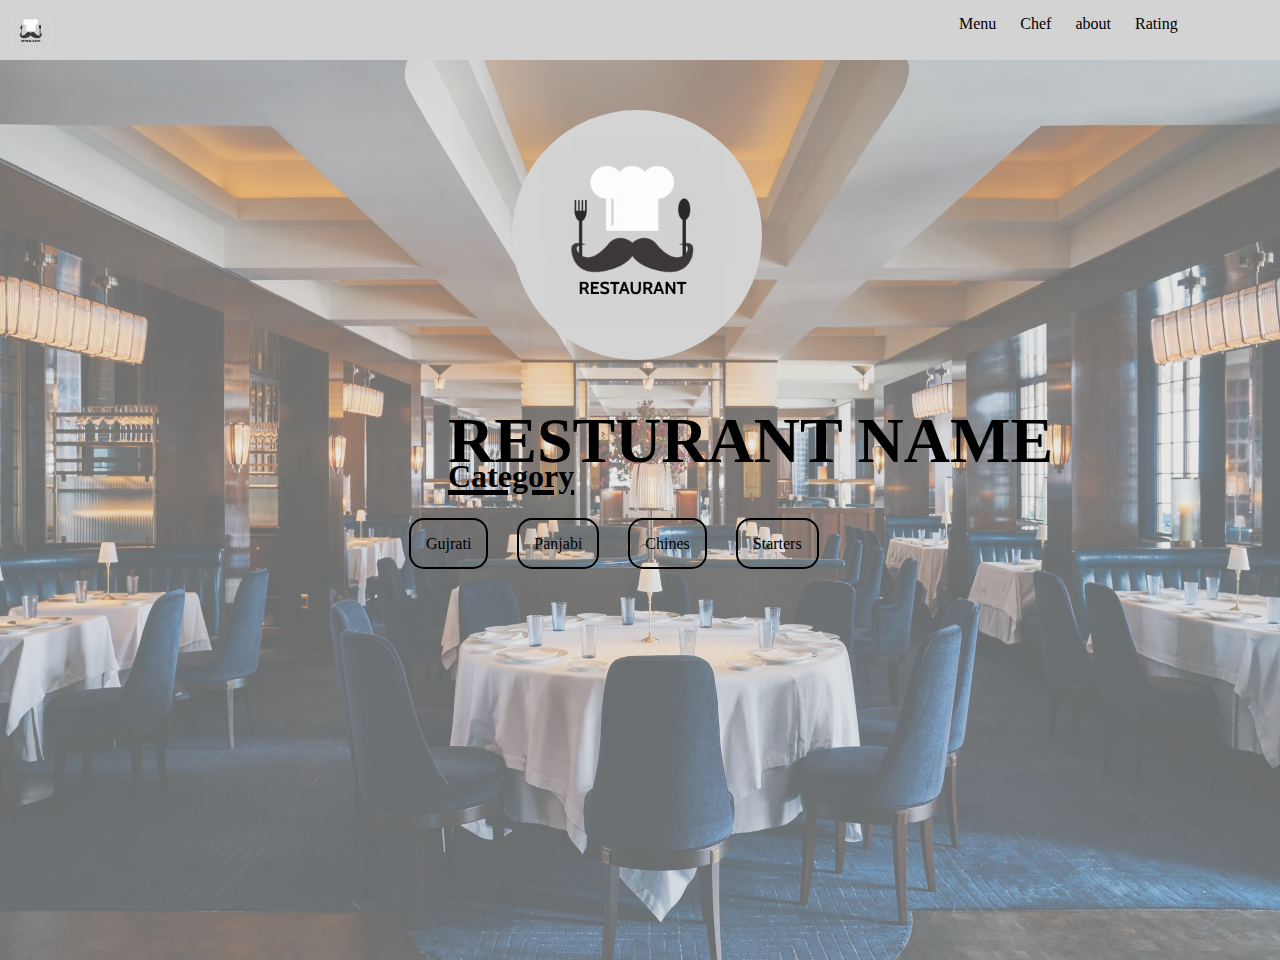
<file: index.html>
<!DOCTYPE html>
<html lang="en">
<head>
    <meta charset="UTF-8">
    <meta name="viewport" content="width=device-width, initial-scale=1.0">
    <title>Main Page</title>
    <link rel="stylesheet" href="style.css">
</head>
<body>
    <div id="hader">
        <div id="logo">
            <img src="./img/W-Logo.jpg" alt="">
        </div>
        <div id="links">
            <a href="#">Menu</a>
            <a href="#">Chef</a>
            <a href="#">about</a>
            <a href="#">Rating</a>
        </div>
    </div>
    <div id="hero">
        <img src="./img/Hero.webp" alt="" id="hero_img">
        <img src="./img/W-Logo.jpg" alt="" id="W_logo">
        <h1 id="hading">RESTURANT NAME</h1>
        <h3 id="category">Category</h3>
        <a href="./src/Gujrati.html" class="catagoris_items">Gujrati</a>
        <a href="" class="catagoris_items">Panjabi</a>
        <a href="" class="catagoris_items">Chines</a>
        <a href="" class="catagoris_items">Starters</a>
    </div>
</body>
</html>
</file>
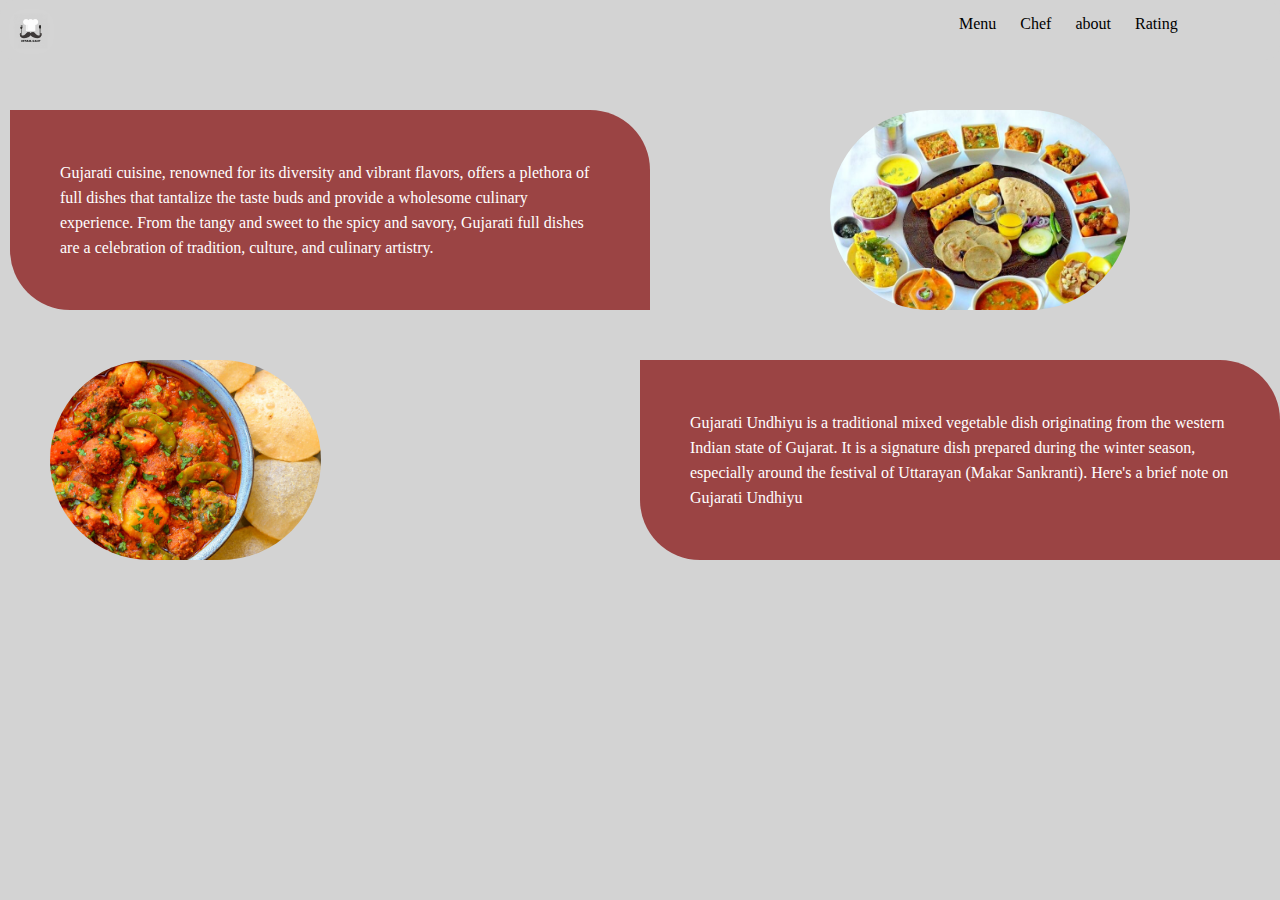
<file: src/Gujrati.html>
<!DOCTYPE html>
<html lang="en">
<head>
    <meta charset="UTF-8">
    <meta name="viewport" content="width=device-width, initial-scale=1.0">
    <title>Gujrati</title>
    <link rel="stylesheet" href="/style.css">
</head>
<body>
    <div id="hader">
        <div id="logo">
            <img src="/img/W-Logo.jpg" alt="">
        </div>
        <div id="links">
            <a href="#">Menu</a>
            <a href="#">Chef</a>
            <a href="#">about</a>
            <a href="#">Rating</a>
        </div>
    </div>
    <div id="card">
        <p>Gujarati cuisine, renowned for its diversity and vibrant flavors, offers a plethora of full dishes that tantalize the taste buds and provide a wholesome culinary experience. From the tangy and sweet to the spicy and savory, Gujarati full dishes are a celebration of tradition, culture, and culinary artistry.</p> <img src="/img/Gujrati-dish.jpg" alt="" id="gujrati">
    </div>
    <div id="card">
        
        <img src="/img/gujarati-undhiyu-recipe.jpg" alt="" id="gujrati">
        <p>Gujarati Undhiyu is a traditional mixed vegetable dish originating from the western Indian state of Gujarat. It is a signature dish prepared during the winter season, especially around the festival of Uttarayan (Makar Sankranti). Here's a brief note on Gujarati Undhiyu</p>
    </div>
</body>
</html>
</file>
<file: style.css>
*{
    margin: 0;
    padding: 0;
    box-sizing: border-box;
    font-family: "Nimbus Sans L";
}

html,body{
    background: #d3d3d3;
    color: white;
}

#hader{
    background-color: #d3d3d3;
    height: 60px;
    width: 100%;
    border-radius: 15px;
    display: flex;
    flex-direction: row;
}

#hader img{
    height: 45px;
    width: 45px;
    border-radius: 15px;
    margin: 9px;
}

#links{
    justify-content: space-between;
    margin-top: 15px;
    margin-left: 70%;
}

#links a{
    justify-content: space-between;
    text-decoration: none;
    color: black;
    margin-right: 20px;
}

#hero{
    height: 100vh;
    width: 100%;
}

#hero_img{
    height: 100vh;
    width: 100%;
    position: absolute;
    opacity: .5;
}

#W_logo{
    position: relative;
    height: 250px;
    width: 250px;
    border-radius: 100%;
    top: 50px;
    left: 40%;
}

#hading{
    position: relative;
    top: 10%;
    left: 35%;
    color: black;
    font-size: 4rem;
    font-family: Freestyle Script; 
}

.catagoris_items{
    text-decoration: none;
    color: black;
    position: relative;
    top: 90px;
    padding: 15px;
    border: 2px solid black;
    border-radius: 15px;
    margin-left: 25px;
    left: 30%;
}

#category{
    position: relative;
    color: black;
    top: 70px;
    left: 35%;
    font-size: 2rem;
    text-decoration: underline 5px solid;
    margin-bottom: 20px;
}

#card p{
    height: 50%;
    width: 50%;
    background-color: #9B4444;
    padding: 50px;
    border-radius: 0px 60px 0px 60px;
    margin-left: 10px;
    line-height: 25px;
}

#card{
    margin-top: 50px;
    height: 50%;
    width: 100%;
    display: flex;
    justify-content: space-between;
}

#gujrati{
    height: 200px;
    margin-right: 150px;
    border-radius: 150px;
    margin-left: 50px;
}
</file>
